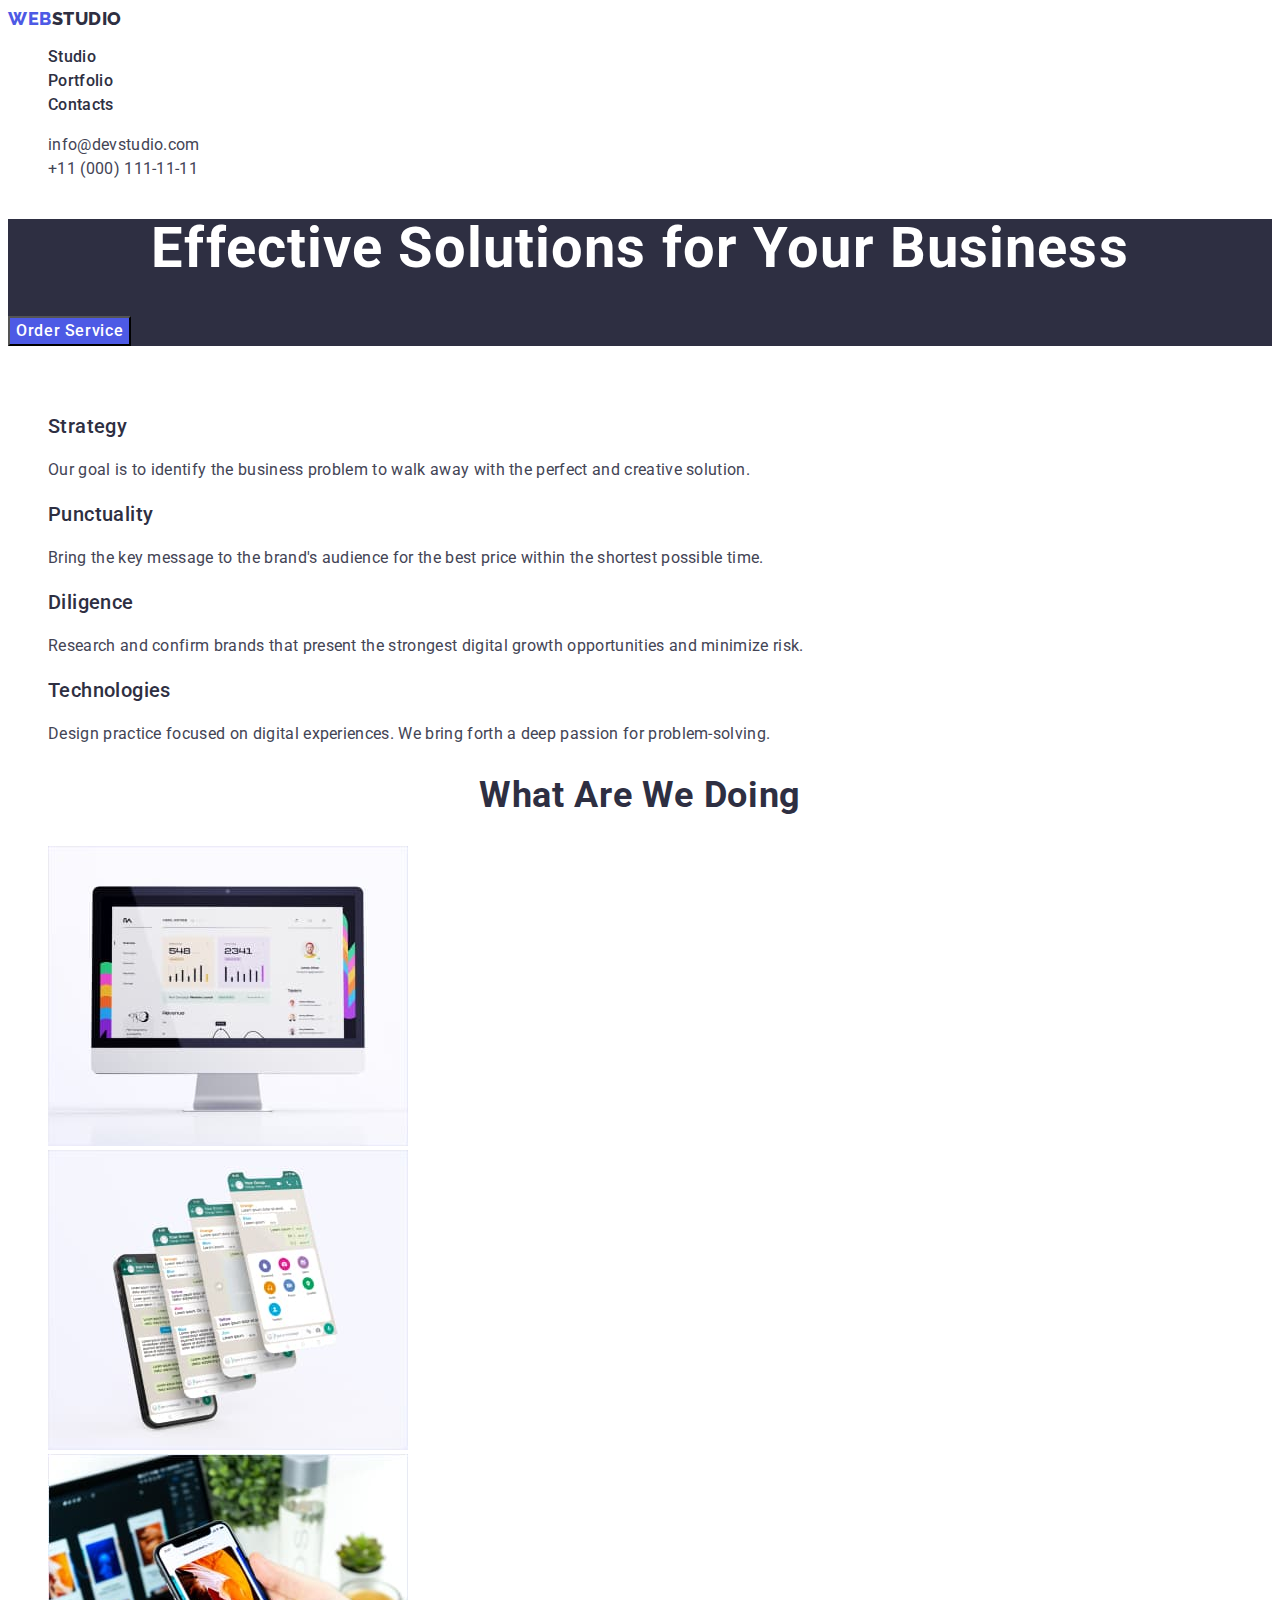
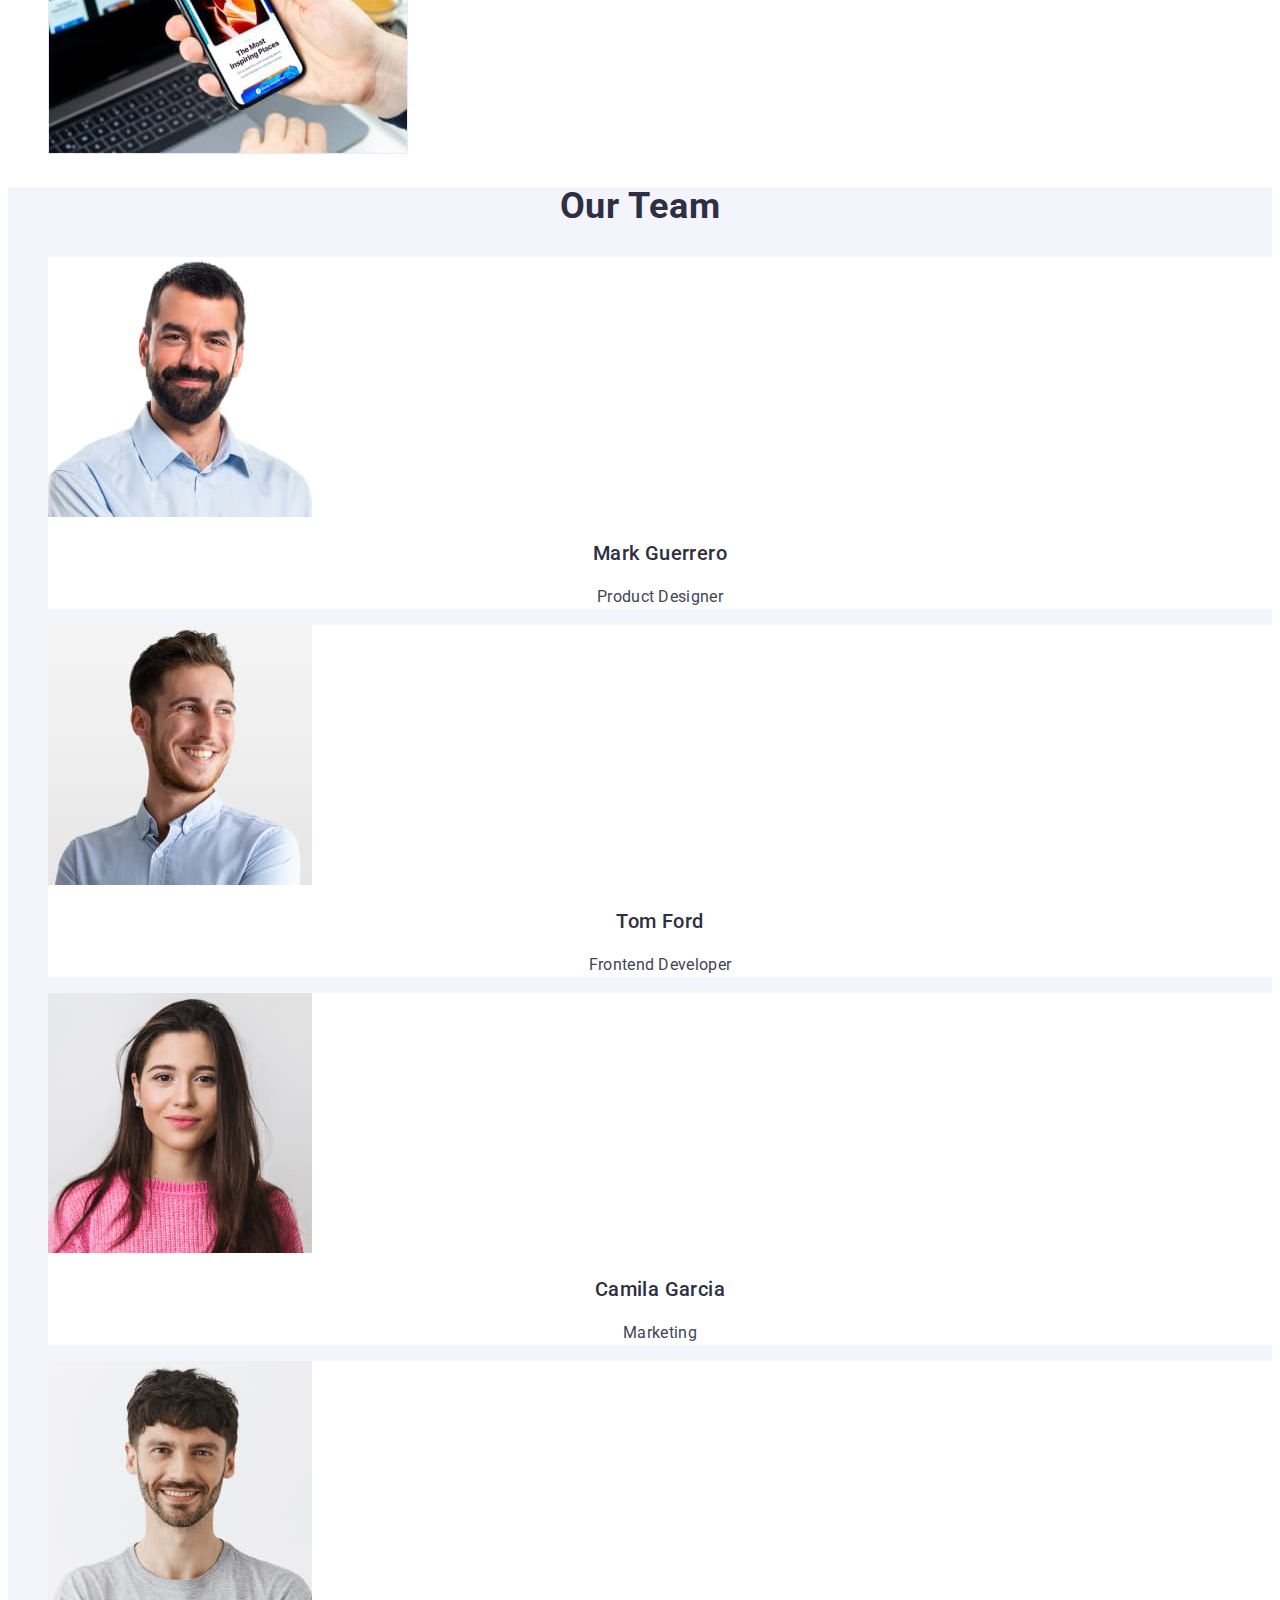
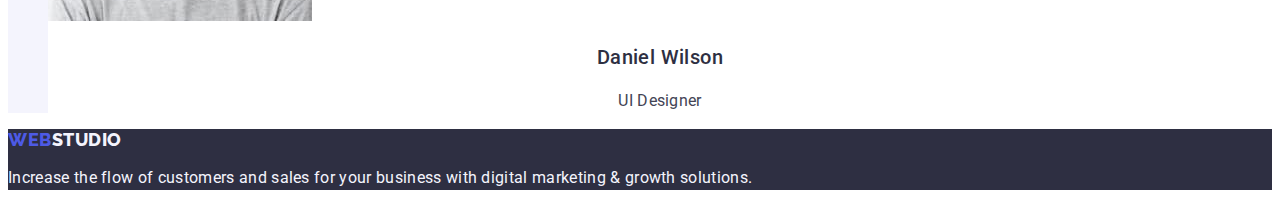
<file: index.html>
<!DOCTYPE html>
<html lang="en">
  <head>
    <meta charset="utf-8" />
    <meta name="description" content="WEBSTUDIO" />
    <title>WEBSTUDIO - Effective Solutions for Your Business</title>
    <link rel="stylesheet" href="./css/styles.css" />
    <link rel="preconnect" href="https://fonts.googleapis.com" />
    <link rel="preconnect" href="https://fonts.gstatic.com" crossorigin />
    <link
      href="https://fonts.googleapis.com/css2?family=Montserrat:wght@400;700&family=Raleway:wght@800&family=Roboto:wght@400;500;700;900&family=Tangerine:wght@700&display=swap"
      rel="stylesheet"
    />
    <link rel="preconnect" href="https://fonts.googleapis.com" />
    <link rel="preconnect" href="https://fonts.gstatic.com" crossorigin />
    <link
      href="https://fonts.googleapis.com/css2?family=Montserrat:wght@400;700&family=Raleway:wght@800&family=Roboto:wght@400;500;700;900&family=Tangerine:wght@700&display=swap"
      rel="stylesheet"
    />
  </head>
  <body>
    <header class="header">
      <nav class="header-nav">
        <a href="./index.html" class="header-logo link"
          >Web<span class="header-logo-accent">Studio</span></a
        >
        <ul class="list">
          <li><a href="./index.html" class="header-list link">Studio</a></li>
          <li>
            <a href="./portfolio.html" class="header-list link">Portfolio</a>
          </li>
          <li><a href="" class="header-list link">Contacts</a></li>
        </ul>
      </nav>

      <address class="address">
        <ul class="address-list list">
          <li>
            <a href="mailto:info@devstudio.com" class="address-item link"
              >info@devstudio.com</a
            >
          </li>

          <li>
            <a href="tel:+110001111111" class="address-item link"
              >+11 (000) 111-11-11</a
            >
          </li>
        </ul>
      </address>
    </header>

    <main>
      <section class="hero">
        <h1 class="hero-title">Effective Solutions for Your Business</h1>
        <button class="hero-btn" type="button">Order Service</button>
      </section>

      <section class="advantages">
        <h2 class="visually-hidden">Advantages</h2>
        <ul class="advantages-list list">
          <li class="advantages-item">
            <h3 class="advantages-subtitle">Strategy</h3>
            <p class="advantages-item-text">
              Our goal is to identify the business problem to walk away with the
              perfect and creative solution.
            </p>
          </li>
          <li>
            <h3 class="advantages-subtitle">Punctuality</h3>
            <p class="advantages-item-text">
              Bring the key message to the brand's audience for the best price
              within the shortest possible time.
            </p>
          </li>
          <li>
            <h3 class="advantages-subtitle">Diligence</h3>
            <p class="advantages-item-text">
              Research and confirm brands that present the strongest digital
              growth opportunities and minimize risk.
            </p>
          </li>
          <li>
            <h3 class="advantages-subtitle">Technologies</h3>
            <p class="advantages-item-text">
              Design practice focused on digital experiences. We bring forth a
              deep passion for problem-solving.
            </p>
          </li>
        </ul>
      </section>

      <section class="processes">
        <h2 class="processes-title">What are we doing</h2>
        <ul class="processes-list list">
          <li class="processes-item">
            <img
              src="./images/11.jpg"
              alt="computer monitor"
              width="360"
              height="300"
            />
          </li>
          <li class="processes-item">
            <img
              src="./images/22.jpg"
              alt="mobile phone and multiple screens"
              width="360"
              height="300"
            />
          </li>
          <li class="processes-item">
            <img
              src="./images/33.jpg"
              alt="mobile phone in hand"
              width="360"
              height="300"
            />
          </li>
        </ul>
      </section>

      <section class="team">
        <h2 class="team-title">Our Team</h2>
        <ul class="team-list list">
          <li class="team-item">
            <img src="./images/111.jpg" alt="man" width="264" height="260" />
            <h3 class="team-subtitle">Mark Guerrero</h3>
            <p class="team-item-text">Product Designer</p>
          </li>
          <li class="team-item">
            <img src="./images/222.jpg" alt="man" width="264" height="260" />
            <h3 class="team-subtitle">Tom Ford</h3>
            <p class="team-item-text">Frontend Developer</p>
          </li>
          <li class="team-item">
            <img src="./images/3.jpg" alt="woman" width="264" height="260" />
            <h3 class="team-subtitle">Camila Garcia</h3>
            <p class="team-item-text">Marketing</p>
          </li>
          <li class="team-item">
            <img src="./images/4.jpg" alt="man" width="264" height="260" />
            <h3 class="team-subtitle">Daniel Wilson</h3>
            <p class="team-item-text">UI Designer</p>
          </li>
        </ul>
      </section>
    </main>
    <footer class="footer">
      <a class="footer-logo link" href="./index.html"
        >Web<span class="footer-logo-accent">Studio</span></a
      >
      <p class="footer-text">
        Increase the flow of customers and sales for your business with digital
        marketing & growth solutions.
      </p>
    </footer>
  </body>
</html>
</file>
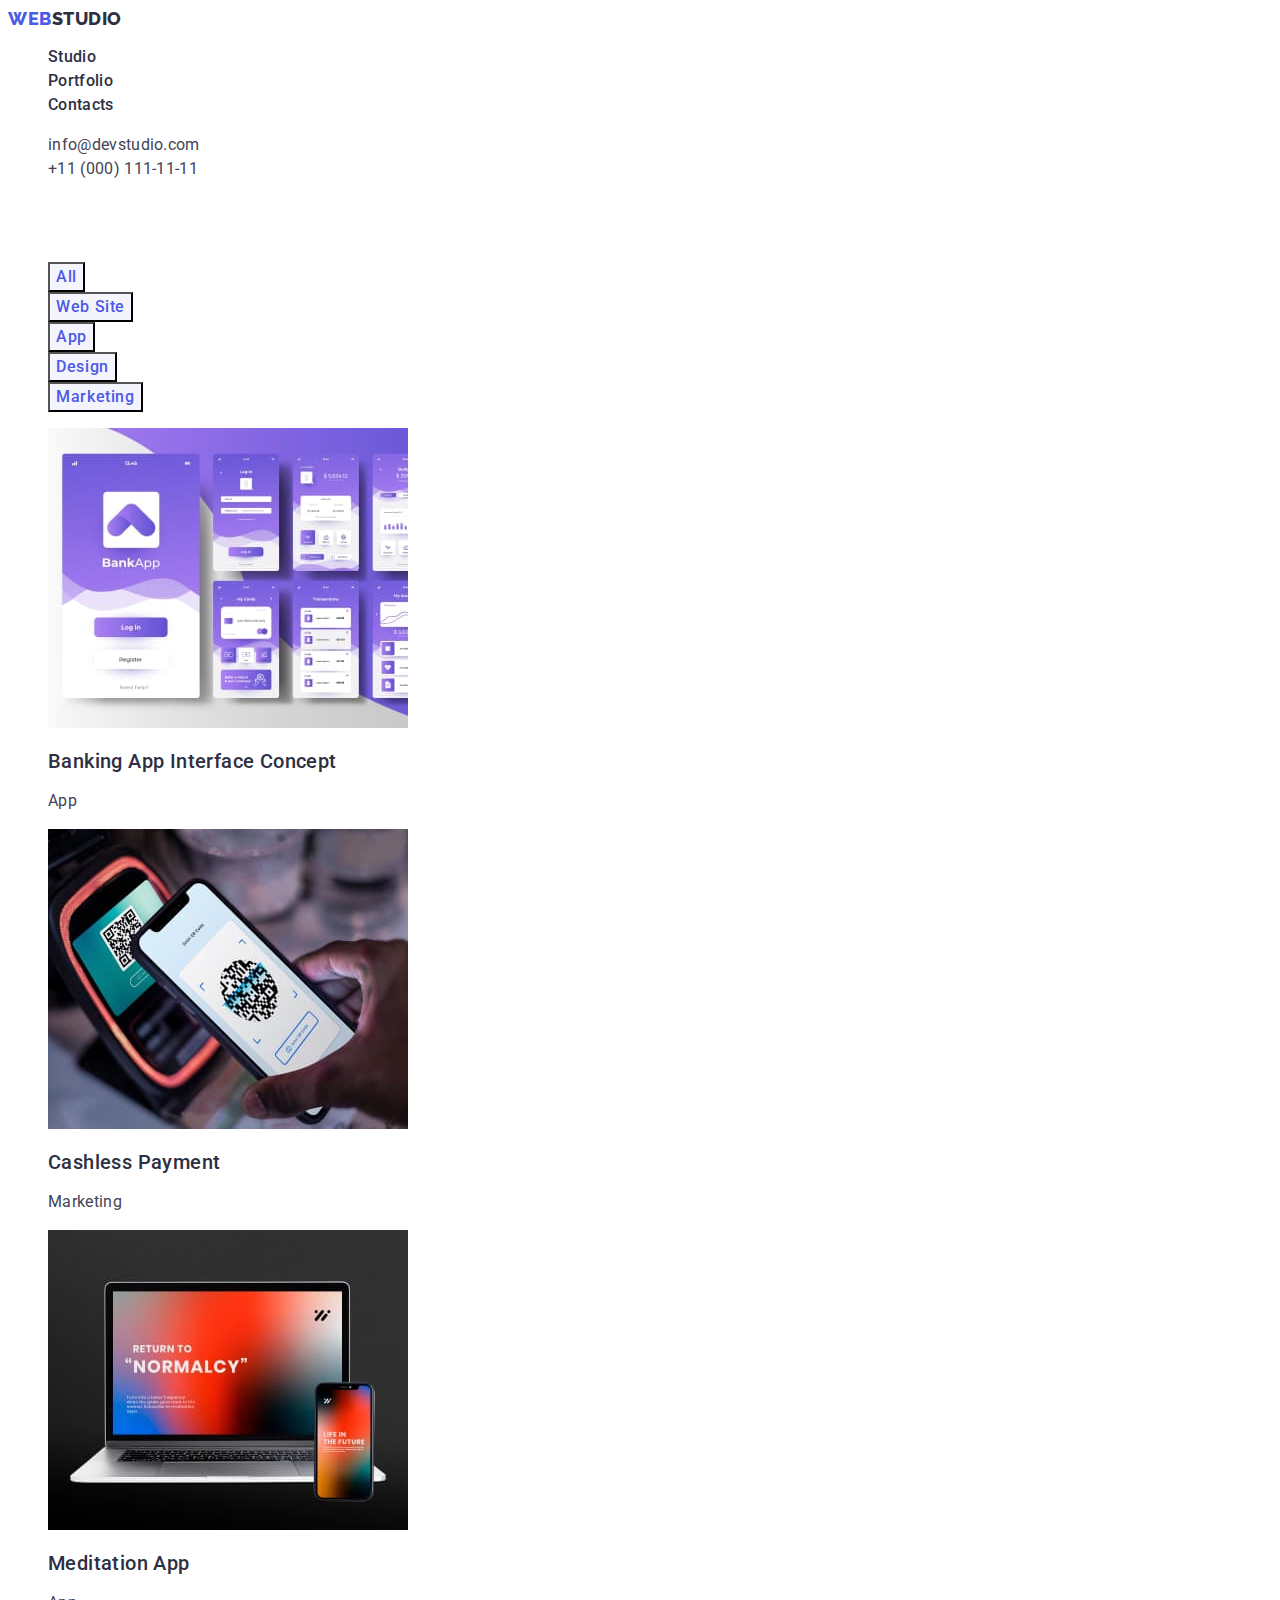
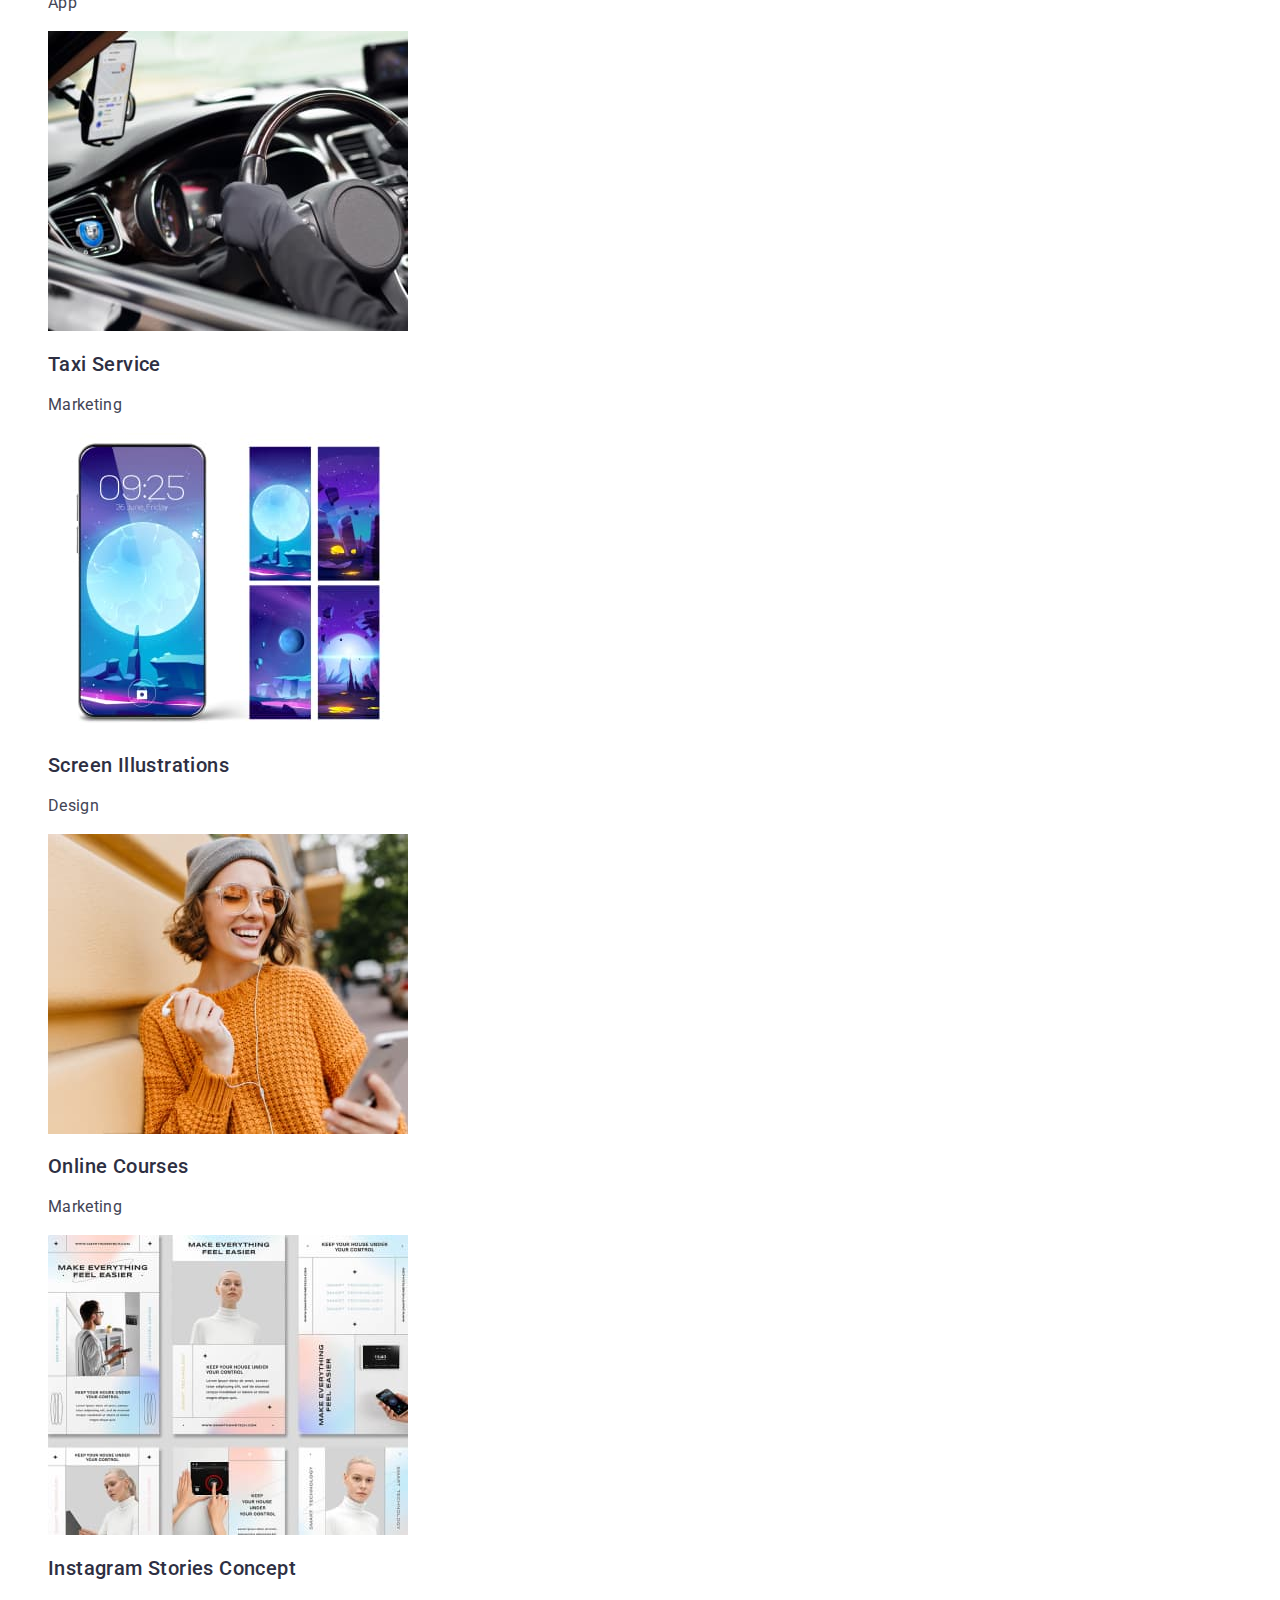
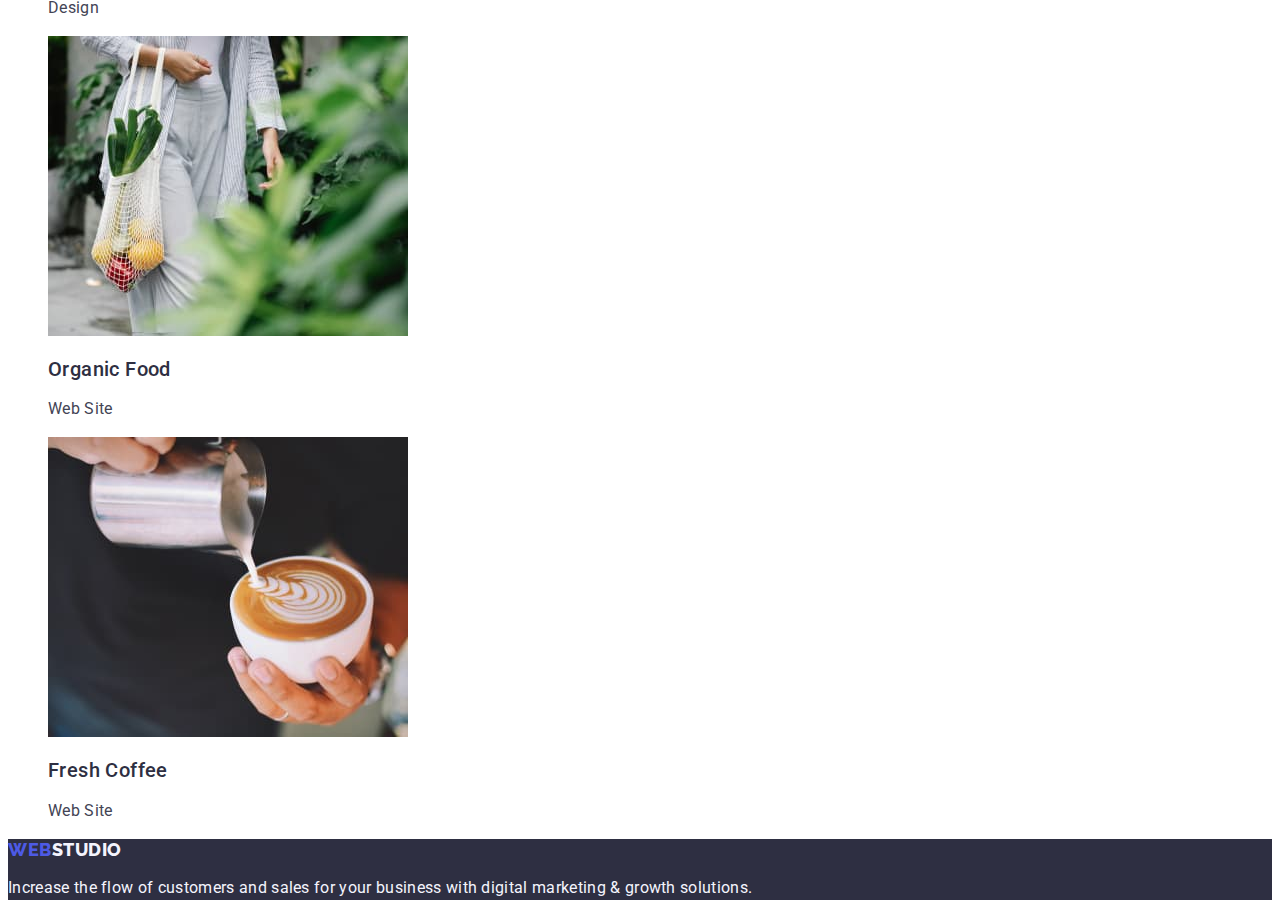
<file: portfolio.html>
<!DOCTYPE html>
<html lang="en">
  <head>
    <meta charset="utf-8" />
    <meta name="description" content="WEBSTUDIO" />
    <title>WEBSTUDIO - Effective Solutions for Your Business</title>
    <link rel="stylesheet" href="./css/styles.css" />
    <link rel="preconnect" href="https://fonts.googleapis.com" />
    <link rel="preconnect" href="https://fonts.gstatic.com" crossorigin />
    <link
      href="https://fonts.googleapis.com/css2?family=Montserrat:wght@400;700&family=Raleway:wght@800&family=Roboto:wght@400;500;700;900&family=Tangerine:wght@700&display=swap"
      rel="stylesheet"
    />
    <link rel="preconnect" href="https://fonts.googleapis.com" />
    <link rel="preconnect" href="https://fonts.gstatic.com" crossorigin />
    <link
      href="https://fonts.googleapis.com/css2?family=Montserrat:wght@400;700&family=Raleway:wght@800&family=Roboto:wght@400;500;700;900&family=Tangerine:wght@700&display=swap"
      rel="stylesheet"
    />
  </head>
  <body>
    <header class="header">
      <nav class="header-nav">
        <a href="./index.html" class="header-logo link"
          >Web<span class="header-logo-accent">Studio</span></a
        >
        <ul class="list">
          <li><a href="./index.html" class="header-list link">Studio</a></li>
          <li>
            <a href="./portfolio.html" class="header-list link">Portfolio</a>
          </li>
          <li><a href="" class="header-list link">Contacts</a></li>
        </ul>
      </nav>

      <address class="address">
        <ul class="address-list list">
          <li>
            <a href="mailto:info@devstudio.com" class="address-item link"
              >info@devstudio.com</a
            >
          </li>

          <li>
            <a href="tel:+110001111111" class="address-item link"
              >+11 (000) 111-11-11</a
            >
          </li>
        </ul>
      </address>
    </header>

    <main>
      <section class="filter">
        <h1 class="visually-hidden">Project card</h1>
        <ul class="filter-list list">
          <li class="filter-item">
            <button class="filter-btn" type="button">All</button>
          </li>
          <li class="filter-item">
            <button class="filter-btn" type="button">Web Site</button>
          </li>
          <li class="filter-item">
            <button class="filter-btn" type="button">App</button>
          </li>
          <li class="filter-item">
            <button class="filter-btn" type="button">Design</button>
          </li>
          <li class="filter-item">
            <button class="filter-btn" type="button">Marketing</button>
          </li>
        </ul>

        <ul class="projectcard-list list">
          <li class="projectcard-item">
            <a class="projectcard-link link" href="">
              <img
                src="./images/card1.jpg"
                alt="Banking App Interface Concept"
                width="360"
              />
              <h2 class="projectcard-subtitle">
                Banking App Interface Concept
              </h2>
              <p class="projectcard-text">App</p>
            </a>
          </li>
          <li class="projectcard-item">
            <a class="projectcard-link link" href="">
              <img src="./images/card2.jpg" alt="QR-kod" width="360" />
              <h2 class="projectcard-subtitle">Cashless Payment</h2>
              <p class="projectcard-text">Marketing</p>
            </a>
          </li>
          <li class="projectcard-item">
            <a class="projectcard-link link" href="">
              <img src="./images/card3.jpg" alt="laptop" width="360" />
              <h2 class="projectcard-subtitle">Meditation App</h2>
              <p class="projectcard-text">App</p>
            </a>
          </li>
          <li class="projectcard-item">
            <a class="projectcard-link link" href="">
              <img src="./images/card4.jpg" alt="Taxi" width="360" />
              <h2 class="projectcard-subtitle">Taxi Service</h2>
              <p class="projectcard-text">Marketing</p>
            </a>
          </li>
          <li class="projectcard-item">
            <a class="projectcard-link link" href="">
              <img
                src="./images/card5.jpg"
                alt="Screen Illustrations"
                width="360"
              />
              <h2 class="projectcard-subtitle">Screen Illustrations</h2>
              <p class="projectcard-text">Design</p>
            </a>
          </li>
          <li class="projectcard-item">
            <a class="projectcard-link link" href="">
              <img src="./images/card6.jpg" alt="Woman" width="360" />
              <h2 class="projectcard-subtitle">Online Courses</h2>
              <p class="projectcard-text">Marketing</p>
            </a>
          </li>
          <li class="projectcard-item">
            <a class="projectcard-link link" href="">
              <img
                src="./images/card7.jpg"
                alt="Instagram Stories Concept"
                width="360"
              />
              <h2 class="projectcard-subtitle">Instagram Stories Concept</h2>
              <p class="projectcard-text">Design</p>
            </a>
          </li>
          <li class="projectcard-item">
            <a class="projectcard-link link" href="">
              <img src="./images/card8.jpg" alt="Organic Food" width="360" />
              <h2 class="projectcard-subtitle">Organic Food</h2>
              <p class="projectcard-text">Web Site</p>
            </a>
          </li>
          <li class="projectcard-item">
            <a class="projectcard-link link" href="">
              <img src="./images/card9.jpg" alt="Coffee" width="360" />
              <h2 class="projectcard-subtitle">Fresh Coffee</h2>
              <p class="projectcard-text">Web Site</p>
            </a>
          </li>
        </ul>
      </section>
    </main>

    <footer class="footer">
      <a class="footer-logo link" href="./index.html"
        >Web<span class="footer-logo-accent">Studio</span></a
      >
      <p class="footer-text">
        Increase the flow of customers and sales for your business with digital
        marketing & growth solutions.
      </p>
    </footer>
  </body>
</html>
</file>
<file: css/styles.css>
:root {
    --title-text: #ffffff;
    --primary-text: #2E2F42;
    --background-accent: #2E2F42;
    --primary-accent-color: #4D5AE5;
    --primary-link-color: #404BBF;
    --secondary-text: #434455;
    --secondary-text-light: #F4F4FD;
    }
body {
    font-family: 'Roboto', sans-serif;
    color: #434455;
    background-color: #ffffff;
}
.link {
    text-decoration: none;
}
.list {
    list-style-type: none;
}
.visually-hidden {
    white-space: nowrap;
    clip-path: inset(100%);
    clip: rect(0 0 0 0);
    overflow: hidden;
  }

/*------------------HEADER----------------------*/

.header-logo {
color: var(--primary-accent-color);
font-size: 18px;
font-family: 'Raleway', sans-serif;
font-weight: 800;
line-height: 1.17;
letter-spacing: 0.54px;
text-transform: uppercase;
}
.header-logo-accent {
    color: var(--primary-text);
}
.header-list {
    color: var(--primary-text);
    font-size: 16px;
    font-weight: 500;
    line-height: 1.5; 
    letter-spacing: 0.32px;
}
.header-list:hover {
    color: var(--primary-link-color);
    text-decoration: underline;
}
.header-list:focus {
    color: var(--primary-link-color);
}
.address {
    font-style: normal;
}
.address-item {
    color: var(--secondary-text);
    font-size: 16px;
    line-height: 1.5;
    letter-spacing: 0.32px;
}
.address-item:hover,
.address-item:focus {
    color: var(--primary-link-color);
}

/*---------------------HERO-----------------------*/

.hero {
    background-color: var(--background-accent);
}
.hero-title {
color: var(--title-text);
text-align: center;
font-size: 56px;
font-weight: 700;
line-height: 1.07;
letter-spacing: 1.12px;
}
.hero-btn {
color: var(--title-text);
font-family: inherit;
font-size: 16px;
font-weight: 500;
line-height: 1.5;
letter-spacing: 0.64px;
background-color: var(--primary-accent-color);
cursor: pointer;
}
.hero-btn:hover,
.hero-btn:focus {
background-color: var(--primary-link-color);
}

/*-------------------------ADVANTAGES-------------------*/

.advantages {

}
.advantages-list {
}
.advantages-item {
}
.advantages-subtitle {
color: var(--primary-text);
font-size: 20px;
font-style: normal;
font-weight: 500;
line-height: 1.2;
letter-spacing: 0.4px;
}
.advantages-item-text {
    color: var(--secondary-text);
font-size: 16px;
font-style: normal;
font-weight: 400;
line-height: 1.5;
letter-spacing: 0.32px;
}

/*--------------------PROCESSES--------------------*/

.processes {
}
.processes-title {
    color: var(--primary-text);
text-align: center;
font-size: 36px;
font-style: normal;
font-weight: 700;
line-height: 1.11;
letter-spacing: 0.72px;
text-transform: capitalize;
}
.processes-list {
}
.processes-item {
}

/*--------------------TEAM-----------------------*/

.team {
    background-color: #F4F4FD;
}
.team-title {
    color: var(--primary-text);
text-align: center;
font-size: 36px;
font-style: normal;
font-weight: 700;
line-height: 1.11;
letter-spacing: 0.72px;
text-transform: capitalize;
}
.team-list {
}
.team-item {
    background-color: #FFFFFF;
}
.team-subtitle {
    color: var(--primary-text);
    text-align: center;
font-size: 20px;
font-style: normal;
font-weight: 500;
line-height: 1.2;
letter-spacing: 0.4px;
}
.team-item-text {
    color: var(--secondary-text);
    text-align: center;
font-size: 16px;
font-style: normal;
font-weight: 400;
line-height: 1.5;
letter-spacing: 0.32px;
}

/*-----------------------------FOOTER----------------------*/

.footer {
    background-color: var(--background-accent);
}
.footer-logo {
color: var(--primary-accent-color);
font-size: 18px;
font-family: 'Raleway', sans-serif;
font-style: normal;
font-weight: 800;
line-height: 1.17;
letter-spacing: 0.54px;
text-transform: uppercase;
}
.footer-logo-accent {
    color: var(--secondary-text-light);
}
.footer-text {
    color: var(--secondary-text-light);
font-size: 16px;
font-style: normal;
font-weight: 400;
line-height: 1.5;
letter-spacing: 0.32px;
}

/*-------------------------------------------------------PORTFOLIO--------------------------------------------------*/

/*------------------------BUTTONS----------------------*/

.filter-btn {
    font-family: 'Roboto', sans-serif;
    color: var(--primary-accent-color);
text-align: center;
font-size: 16px;
font-style: normal;
font-weight: 500;
line-height: 1.5;
letter-spacing: 0.04em;
background-color: var(--secondary-text-light);
cursor: pointer;
}
.filter-btn:hover,
.filter-btn:focus {
    color: var(--title-text);
    background-color: var(--primary-link-color);
    }

    .visually-hidden {
    }

/*----------------------PROJECT CARD-----------------*/

.projectcard-list {
}

.projectcard-item {
}

.projectcard-link {
}

.projectcard-subtitle {
    color: var(--primary-text);
font-size: 20px;
font-family: Roboto;
font-style: normal;
font-weight: 500;
line-height: 1.2;
letter-spacing: 0.02em;
}
.projectcard-text {
    color: var(--secondary-text);
font-size: 16px;
font-family: Roboto;
font-style: normal;
font-weight: 400;
line-height: 1.5;
letter-spacing: 0.02em;
}
</file>
